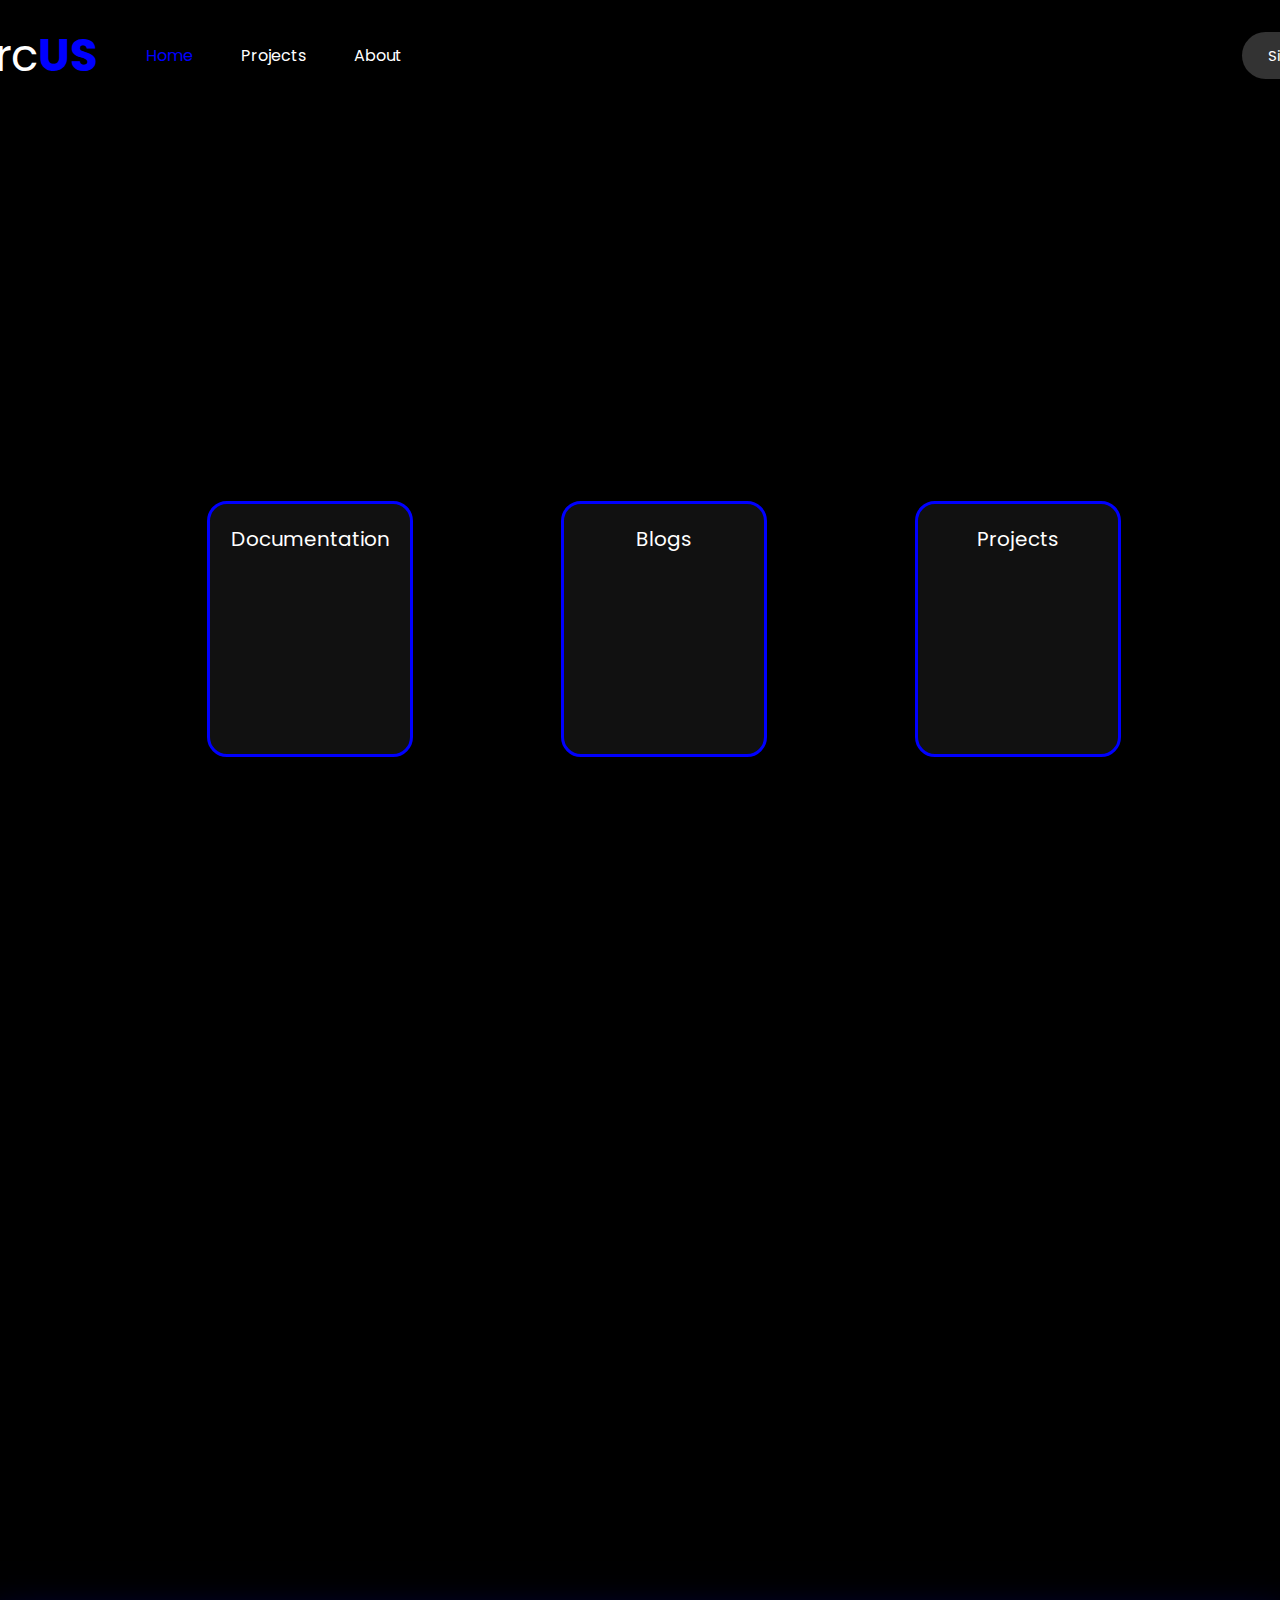
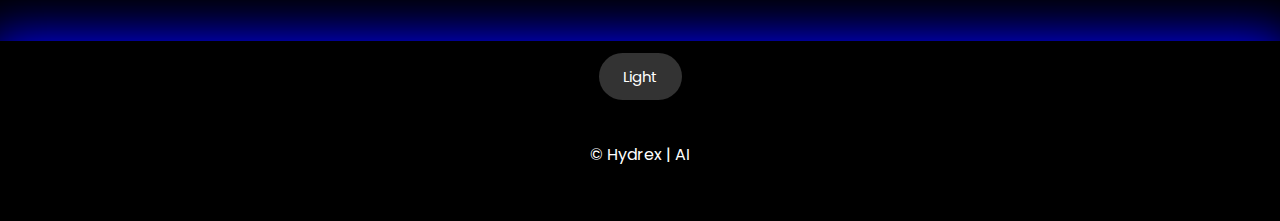
<file: index.html>
<!DOCTYPE html>
<html lang="en">
<head>
    <meta charset="UTF-8">
    <meta name="viewport" content="width=device-width, initial-scale=1.0">
    <title>Arcus</title>
    <link rel="stylesheet" href="https://cdnjs.cloudflare.com/ajax/libs/font-awesome/6.5.2/css/all.min.css" integrity="sha512-SnH5WK+bZxgPHs44uWIX+LLJAJ9/2PkPKZ5QiAj6Ta86w+fsb2TkcmfRyVX3pBnMFcV7oQPJkl9QevSCWr3W6A==" crossorigin="anonymous" referrerpolicy="no-referrer" />
    <link rel="preconnect" href="https://fonts.googleapis.com">
    <link rel="preconnect" href="https://fonts.gstatic.com" crossorigin>
    <link href="https://fonts.googleapis.com/css2?family=Poppins:ital,wght@0,100;0,200;0,300;0,400;0,500;0,600;0,700;0,800;0,900;1,100;1,200;1,300;1,400;1,500;1,600;1,700;1,800;1,900&display=swap" rel="stylesheet">
    <link rel="preconnect" href="https://fonts.googleapis.com">
    <link rel="preconnect" href="https://fonts.gstatic.com" crossorigin>
    <link href="https://fonts.googleapis.com/css2?family=Noto+Sans+Display:ital,wght@0,100..900;1,100..900&display=swap" rel="stylesheet">
    <link rel="stylesheet" href="/static/jarvis.css"/>
</head>
<body>
    <script src="/static/jarvis.js"></script>
    <nav>
        <ul>
            <div class="container">
                <a href=".html"><div class="logo_png">
                    <h1 class="hydrex" id="hydrex">Arc</h1>
                    <h6 class="blue">US</h6>
                </div></a>
                <div class="full">
                <div class="nav_bar">
                    <li><a href="/index.html" class="house">Home</a></li>
                    <li><a href="/Projects/projects.html" class="white">Projects</a></li>
                    <li><a href="/About/about.html" class="white">About</a></li>
                    </div>
                    <div class="button">
                    <pre><button class="btn" onclick="welcome()">Sign up <i class="fa-solid fa-angle-right" style="color: #ffffff;" id="icon"></i></button></pre>
                    </div>
                    </div>
            </div>
        </ul>
    </div>
    </nav>
    <main>
        <div class="com">
        <div class="artificial_intelligence">
            <h1 class="ai">Get your AI</h1>
        </div>
        <div class="full_info">
        <a href="/Services/docs.html">
        <div class="first_info">
            <h2>Documentation</h2>
            <br/>
            <pre class="documentation"></pre>
        </div>
        </a>
        <a href="/Blogs/blogs.html">
        <div class="first_info">
            <h2>Blogs</h2>
            <br/>
            <pre class="documentation"></pre>
        </div>
        </a>
        <a href="/Projects/projects.html">
        <div class="first_info">
            <h2>Projects</h2>
            <br/>
            <pre class="documentation"></pre>
        </div>
        </a>
        </div>
        </div>
    </main>
    <footer>
        <button id="sun_moon" onclick="toggleLight()">Light</button>
        <pre>© Hydrex | AI</pre>
    </footer>    
</body>
</html>
</file>
<file: static/jarvis.css>
*{
    text-align: center;
    align-items: center;
    justify-content: center;
    padding: 0;
    margin: 0;
    font-family: 'Poppins', sans-serif;
    list-style: none;
}
body{
    background-color: #000;
}
h1{
    color: #000;
    font-size: 80px;
    font-weight: 400;
    margin: 70px;
    top: 50%;
    left: 50%;
    transform: translate(-50, -50);
    margin-top: 180px;
}
nav{
    display: flex;
    border: none;
    background-color: #000;
    overflow: hidden;
    padding: 20px;
    color: #fff;
}
.btn{
    margin: 12px;
    padding: 12px 24px;
    border: none;
    border-radius: 100px;
    color: #fff;
    background-color: #0000ff;
    cursor: pointer;
    background-color: #333;
    transition: 0.6s;
}
.btn:hover{
    box-shadow: 0px 0px 50px 0px #d407c6;
}
.btn:active{
    background-image: linear-gradient(43deg, #4158d0 0%, #c850c0 46%, #ffcc70 100%);
    transition: none;
}
.container{
    text-align: start;
    display: flex;
    justify-content: start;
}
a{
    color: #000;
    text-decoration: none;
    cursor: pointer;
    padding-left: 48px;
    transition: 0.6s;
}
.house{
    color: blue;
}
.house:hover{
    color: #6262e9;
}
.name{
    margin-right: 30px;
}
img{
    height: 30px;
    width: 30px;
    border-radius: 50%;
}
.logo_png{
    align-items: center;
    display: flex;
    padding: 0;
    margin: 0;
    cursor: pointer;
}
h4{
    font-weight: 500;
}
.blue{
    color: #0000ff;
    font-size: 45px;
    padding: 0;
    margin: 0;
}
.hydrex{
    font-size: 45px;
    padding: 0;
    margin: 0;
    color: #fff;
}
.ai{
    font-size: 60px;
    color: #fff;
    background-image: linear-gradient(43deg, #4158d0 0%, #c850c0 46%, #ffcc70 100%);
    background-clip: text;
    background-position: 200%;
    color: transparent;
    font-weight: 300;
    transition: 0.6s;
    animation: change 3s infinite;
    opacity: 0;
    transform: translateY(20px);
    animation: fadeInUp 2s ease-out forwards;
}
@keyframes fadeInUp {
    to {
      opacity: 1;
      transform: translateY(0);
    }
}
#sun_moon{
    margin: 12px;
    padding: 12px 24px;
    border: none;
    border-radius: 100px;
    color: #fff;
    background-color: #0000ff;
    cursor: pointer;
    background-color: #333;
    transition: 0.6s;
    font-size: 15px;
}
.robot{
    border: 5px solid #999;
    width: 200px;
    height: 200px;
    border-radius: 50%;
}
main{
    min-height: 150vh;
}
.nav_bar li a:hover{
    color: #d077d0;
}
.white{
    color: #fff;
}
.house:hover{
    color: #6262e9;
}
.house{
    color: #0000ff;
}
.btn{
    justify-content: center;
    margin-left: 840px;
    width: 110px;
    font-size: 15px;
    text-align: center;
}
.full{
    justify-content: space-between;
    display: flex;
}
.nav_bar{
    display: flex;
}
.first_info{
    text-align: center;
    border: 3px solid #0000ff;
    width: 200px;
    height: 250px;
    border-radius: 20px;
    cursor: pointer;
    transition: 0.6s;
    margin: 50px;
    animation: glow 3s infinite;
    background-color: #111;
}
.first_info:hover{
    box-shadow: 0px 5px 50px 0px #0000ff,
    0px 5px 50px 0px #0000ff;
    padding-bottom: 10px;
    overflow: hidden;
}
.first_info h2{
    color: #fff;
    font-weight: 400;
    font-size: 20px;
    margin-top: 20px;
}
.documentation{
    color: #fff;
    margin-top: 8px;
}
.full_info{
    display: flex;
}
footer pre{
    color: #fff;
    padding: 30px;
}
footer{
    box-shadow: 0px 5px 50px 10px #0000ff;
    min-height: 20vh;
}
#icon{
    animation: move 1s cubic-bezier(0,0,.55,1) infinite alternate;
}
@keyframes move {
    0% {
        transform: translateY(0px) scaleY(.8);
    }
    100% {
        transform: translateY(5px 10px) scaleY(.8);
    }
}
</file>
